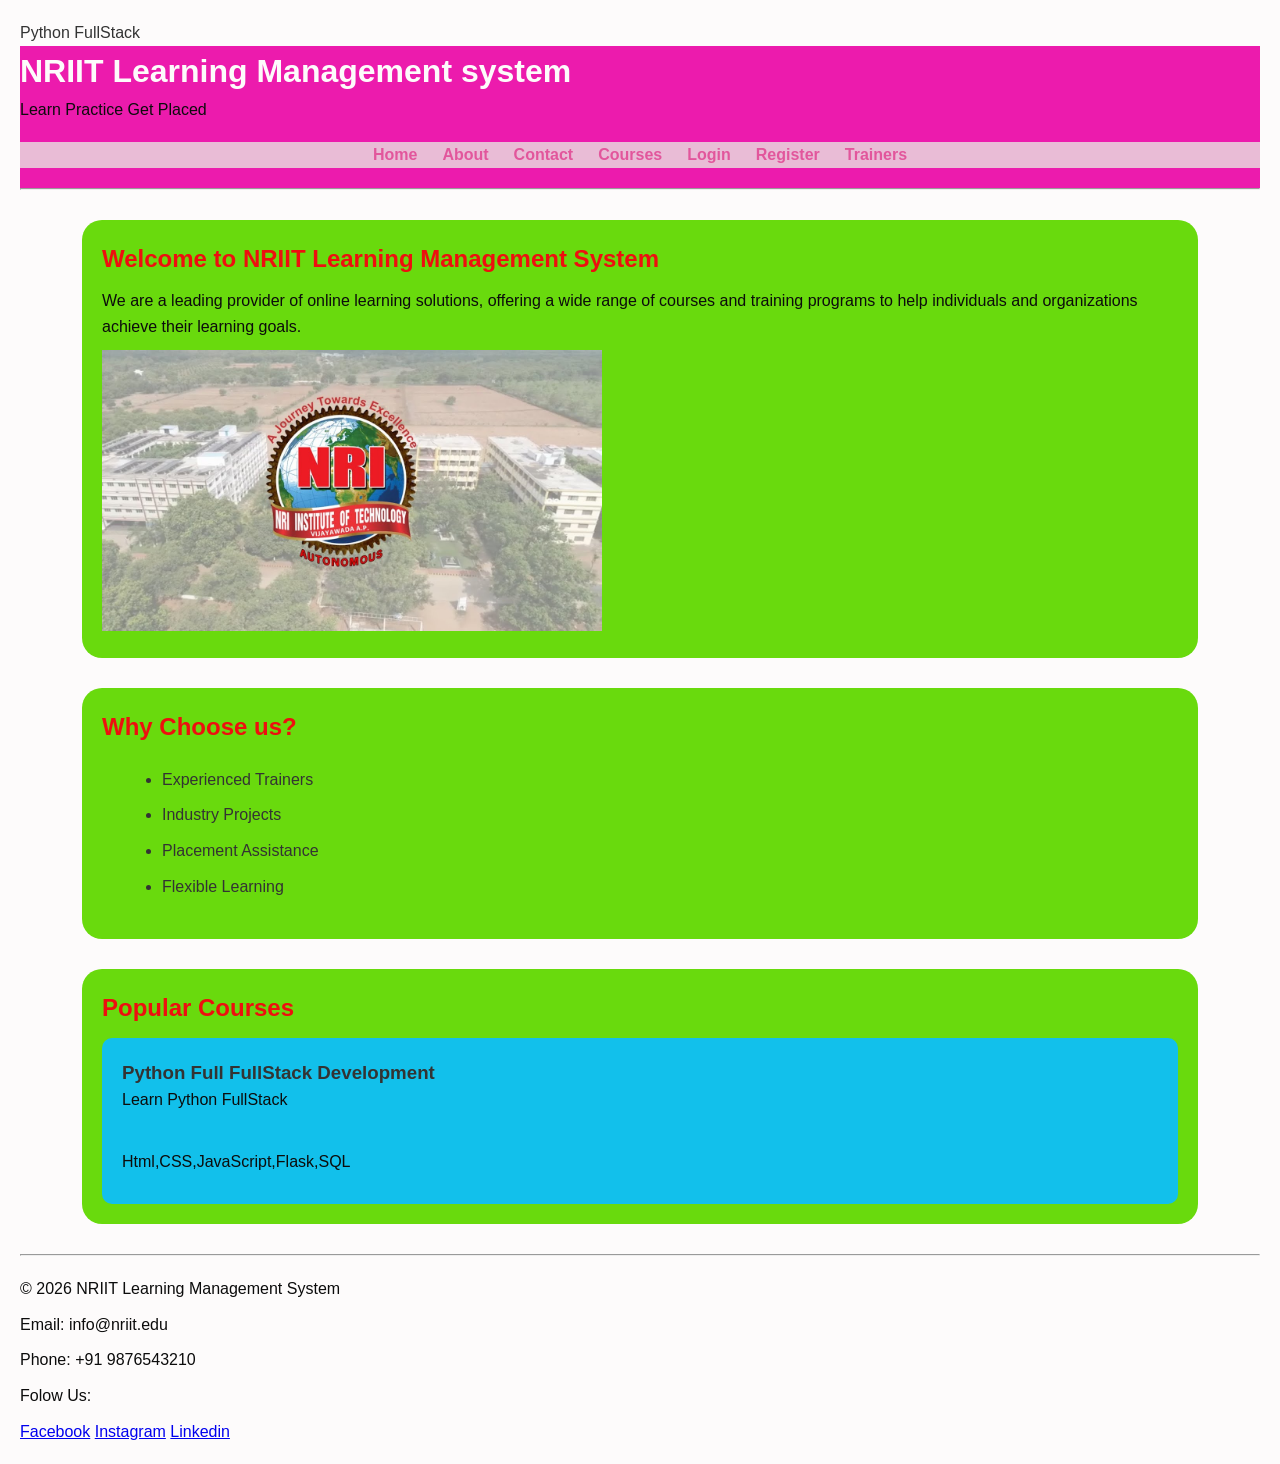
<file: index.html>
<!DOCTYPE html>
<html lang="en">
<head>
    <meta charset="UTF-8">
    <meta name="viewport" content="width=device-width, initial-scale=1.0">
    <link rel="stylesheet" href="css/style.css"
    <title>Python FullStack</title>
</head>
<body>
    <header>
    <h1>NRIIT Learning Management system</h1>
    <p>Learn Practice Get Placed</p>
    <nav>
        <a href="index.html">Home</a>
        <a href="about.html">About</a>
        <a href="contact.html">Contact</a>
        <a href="courses.html">Courses</a>
        <a href="login.html">Login</a>
        <a href="register.html">Register</a>
        <a href="trainers.html">Trainers</a>
    </nav>
    <hr>
    </header>
    <main>    
        <section>
            <h2>Welcome to NRIIT Learning Management System</h2>
            <P>We are a leading provider of online learning solutions, offering a wide range of courses and training programs to help individuals and organizations achieve their learning goals. </p>
            <img src="images/image.jpg" alt="Banner" width="500">

        </section>
        <section>
            <h2>Why Choose us?</h2>
            <ul>
                <li>Experienced Trainers</li>
                <li>Industry Projects</li>
                <li>Placement Assistance</li>
                <li>Flexible Learning</li>
            </ul>
        </section>
        <section>
            <h2>Popular Courses</h2>
            <article>
                <h3>Python Full FullStack Development</h3>
                <p>Learn Python FullStack</p><br>
                <p>
                    Html,CSS,JavaScript,Flask,SQL
                </p>
            </article>
        </section>
    </main>
    <footers>
        <hr>
        <p>&copy; 2026 NRIIT Learning Management System</p>
        <p>Email: info@nriit.edu</p>
        <p>Phone: +91 9876543210</p>
        <p>Folow Us:</p>
        <a href="#">Facebook</a>
        <a href="#">Instagram</a>
        <a href="#">Linkedin</a>    
    </footers>
</body>
</html>
</file>
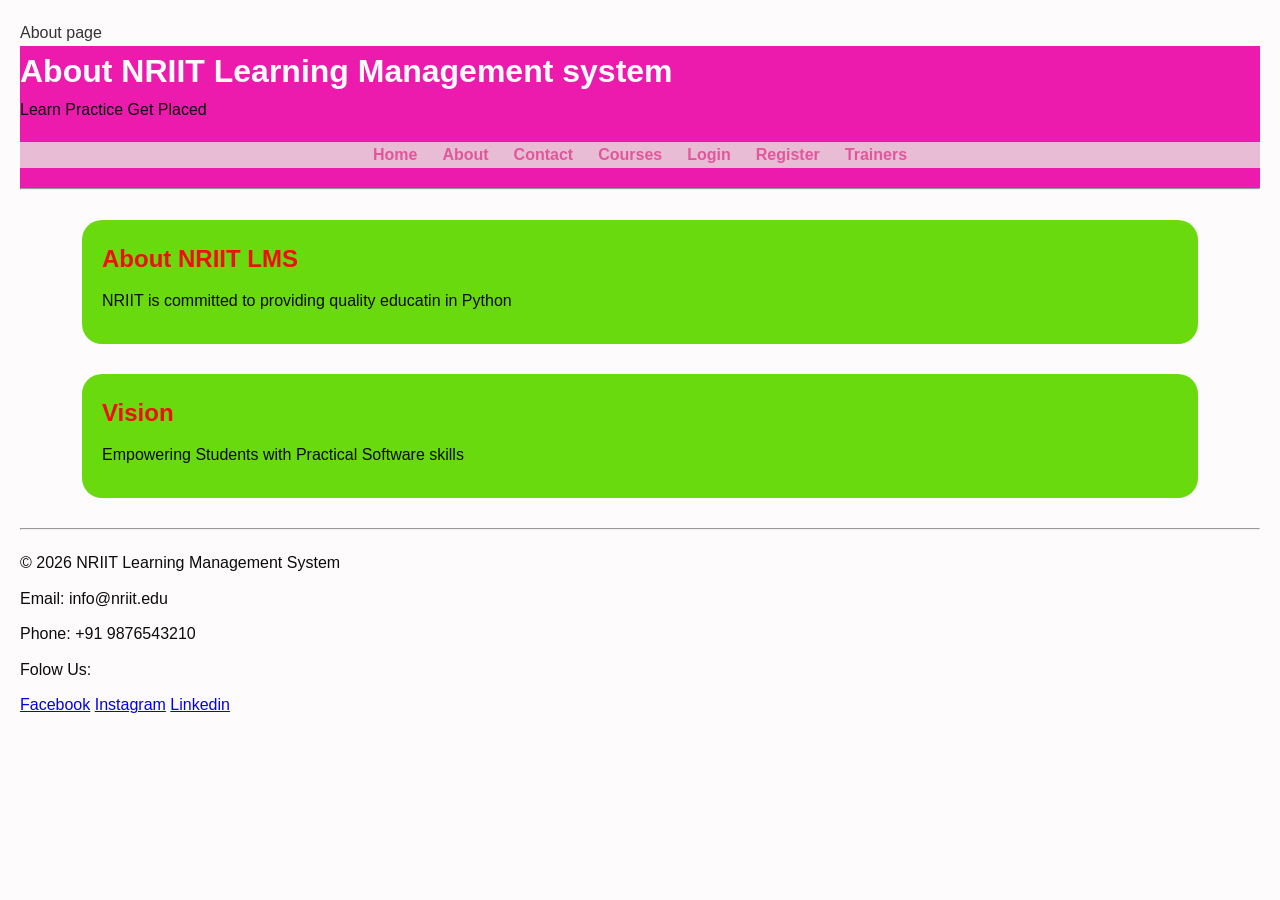
<file: about.html>
<!DOCTYPE html>
<html lang="en">

<head>
    <meta charset="UTF-8">
    <meta name="viewport" content="width=device-width, initial-scale=1.0">
    <link rel="stylesheet" href="css/style.css"
    <title>About page</title>
</head>

<body>
    <header>
        <h1>About NRIIT Learning Management system</h1>
        <p>Learn Practice Get Placed</p>
        <nav>
            <a href="index.html">Home</a>
            <a href="about.html"> About</a>
            <a href="contact.html">Contact</a>
            <a href="courses.html">Courses</a>
            <a href="login.html">Login</a>
            <a href="register.html">Register</a>
            <a href="trainers.html">Trainers</a>
        </nav>
        <hr>
    </header>
    <main>
        <section>
            <h2>About NRIIT LMS</h2>
            <p>NRIIT is committed to providing quality educatin in Python</p>
        </section>
        <section>
            <h2>Vision</h2>
            <p>Empowering Students with Practical Software skills</p>
        </section>

    </main>
    <footers>
        <hr>
        <p>&copy; 2026 NRIIT Learning Management System</p>
        <p>Email: info@nriit.edu</p>
        <p>Phone: +91 9876543210</p>
        <p>Folow Us:</p>
        <a href="#">Facebook</a>
        <a href="#">Instagram</a>
        <a href="#">Linkedin</a>    
    </footers>
</body>

</html>
</file>
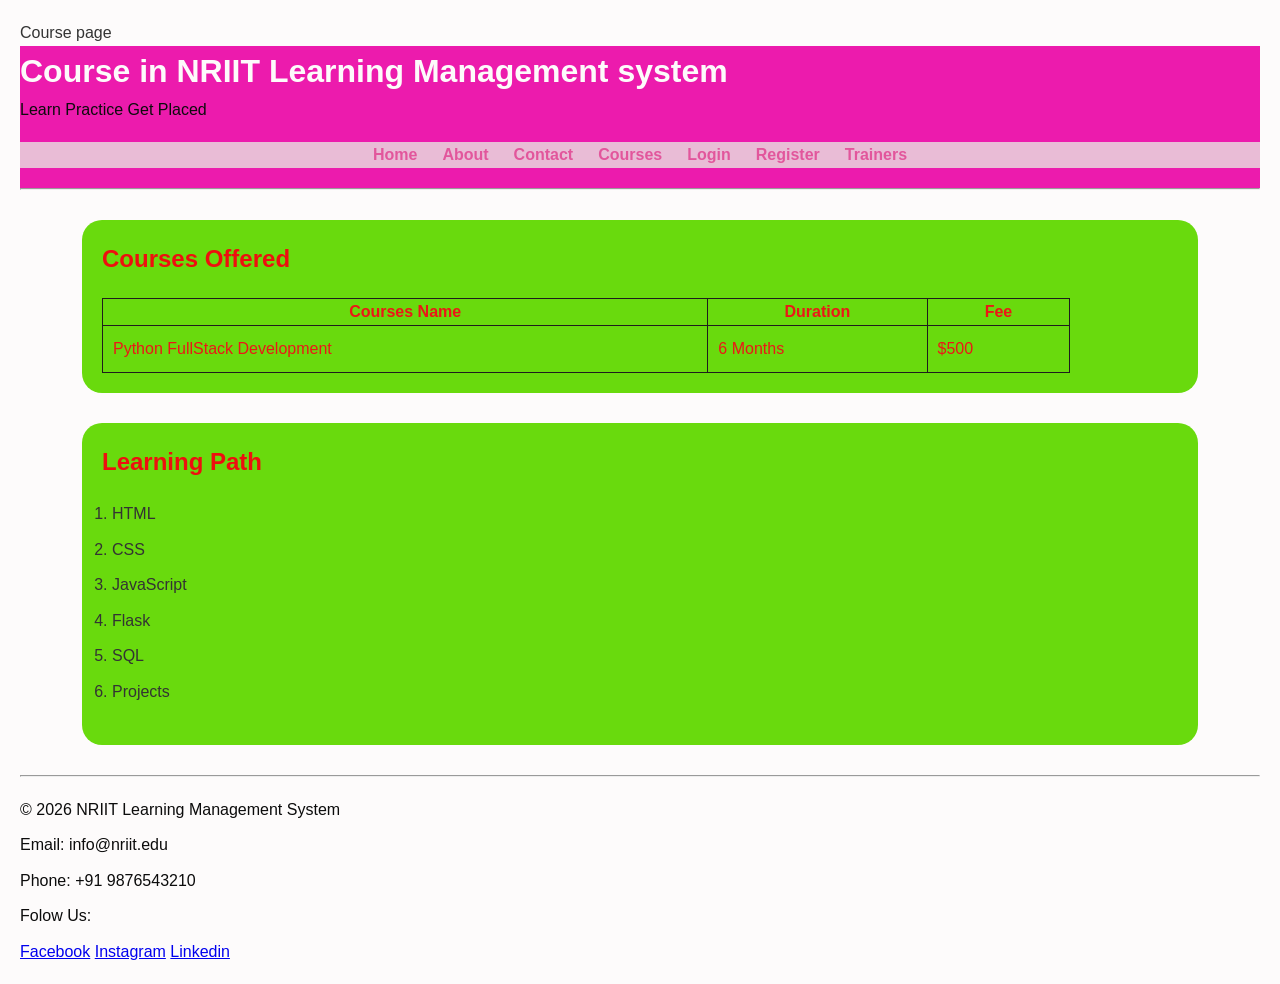
<file: courses.html>
<!DOCTYPE html>
<html lang="en">
<head>
    <meta charset="UTF-8">
    <meta name="viewport" content="width=device-width, initial-scale=1.0">
    <link rel="stylesheet" href="css/style.css"
    <title>Course page</title>
</head>
<body>
    <header>
    <h1>Course in NRIIT Learning Management system</h1>
    <p>Learn Practice Get Placed</p>
    <nav>
        <a href="index.html">Home</a>
        <a href="about.html">About</a>
        <a href="contact.html">Contact</a>
        <a href="courses.html">Courses</a>
        <a href="login.html">Login</a>
        <a href="register.html">Register</a>
        <a href="trainers.html">Trainers</a>
    </nav>
    <hr>
    </header>
    <main>
        <section>
          <h2>Courses Offered</h2>
          <table border="1" cellpadding="10">
              <tr>
                    <th>Courses Name</th>
                    <th>Duration</th>
                    <th>Fee</th>
              </tr>
              <tr>
                <td>Python FullStack Development</td>
                <td>6 Months</td>
                <td>$500</td>
              </tr>
            </table>
        </section>
        <section>
            <h2>Learning Path</h2>
            <ol>
                <li>HTML</li>
                <li>CSS</li>
                <li>JavaScript</li>
                <li>Flask</li>
                <li>SQL</li>
                <li>Projects</li>
            </ol>
        </section>
    </main>
    <footers>
        <hr>
        <p>&copy; 2026 NRIIT Learning Management System</p>
        <p>Email: info@nriit.edu</p>
        <p>Phone: +91 9876543210</p>
        <p>Folow Us:</p>
        <a href="#">Facebook</a>
        <a href="#">Instagram</a>
        <a href="#">Linkedin</a>    
    </footers>


</body>
</html>
</file>
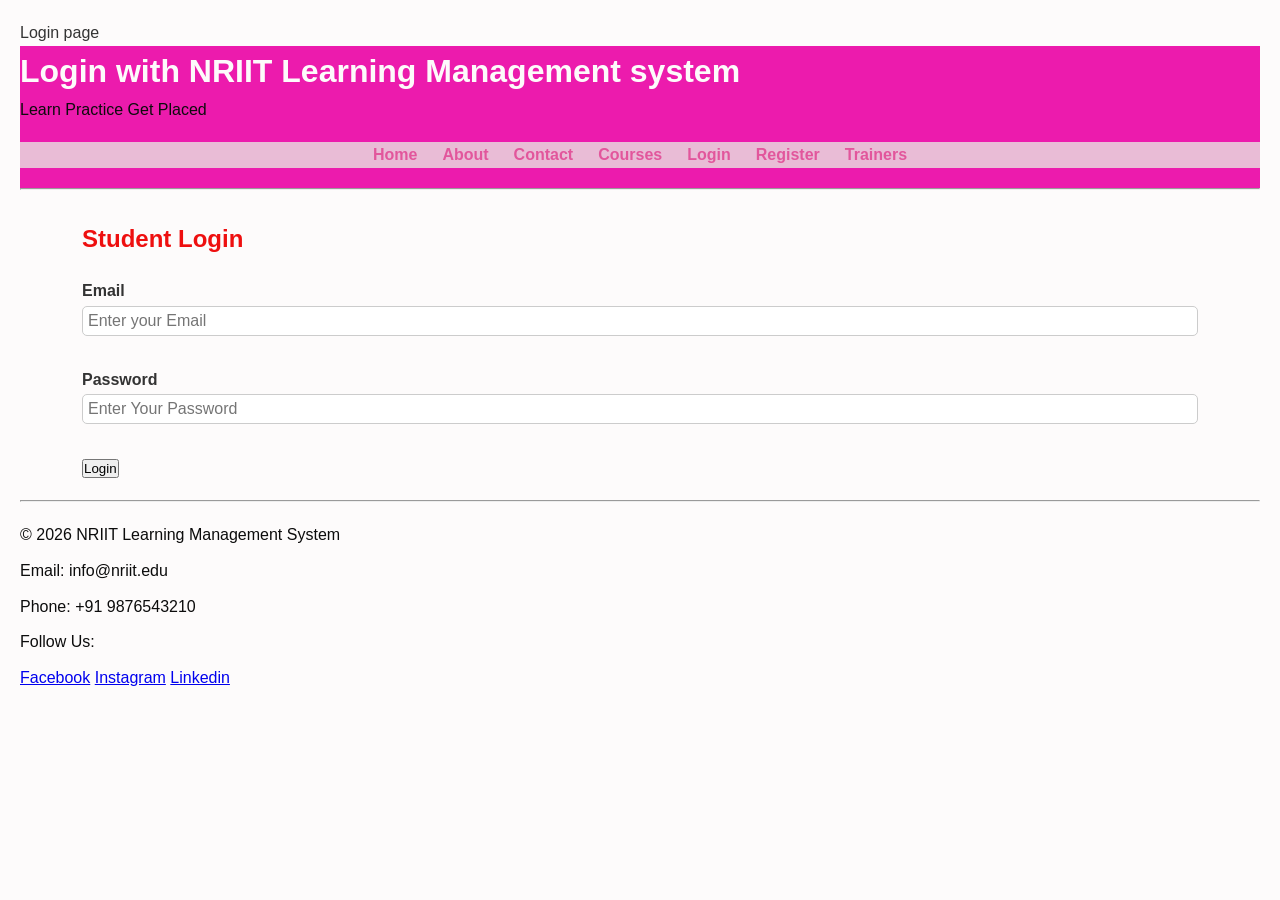
<file: login.html>
<!DOCTYPE html>
<html lang="en">
<head>
    <meta charset="UTF-8">
    <meta name="viewport" content="width=device-width, initial-scale=1.0">
    <link rel="stylesheet" href="css/style.css"
    <title>Login page</title>
</head>
<body>
    <header>
    <h1>Login with NRIIT Learning Management system</h1>
    <p>Learn Practice Get Placed</p>
    <nav>
        <a href="index.html">Home</a>
        <a href="about.html">About</a>
        <a href="contact.html">Contact</a>
        <a href="courses.html">Courses</a>
        <a href="login.html">Login</a>
        <a href="register.html">Register</a>
        <a href="trainers.html">Trainers</a>
    </nav>
    <hr>
    </header>
    <main>
        <h2>Student Login</h2>
        <form>
            <label>Email</label>
            <input type="email" Placeholder="Enter your Email"><br><br>
            <label>Password</label>
            <input type="pasword" placeholder="Enter Your Password"><br><br>
            <input type="Submit" value="Login">
        </form>

   </main>
   <footers>
        <hr>
        <p>&copy; 2026 NRIIT Learning Management System</p>
        <p>Email: info@nriit.edu</p>
        <p>Phone: +91 9876543210</p>
        <p>Follow Us:</p>
        <a href="#">Facebook</a>
        <a href="#">Instagram</a>
        <a href="#">Linkedin</a>    
    </footers>
</body>
</html>
</file>
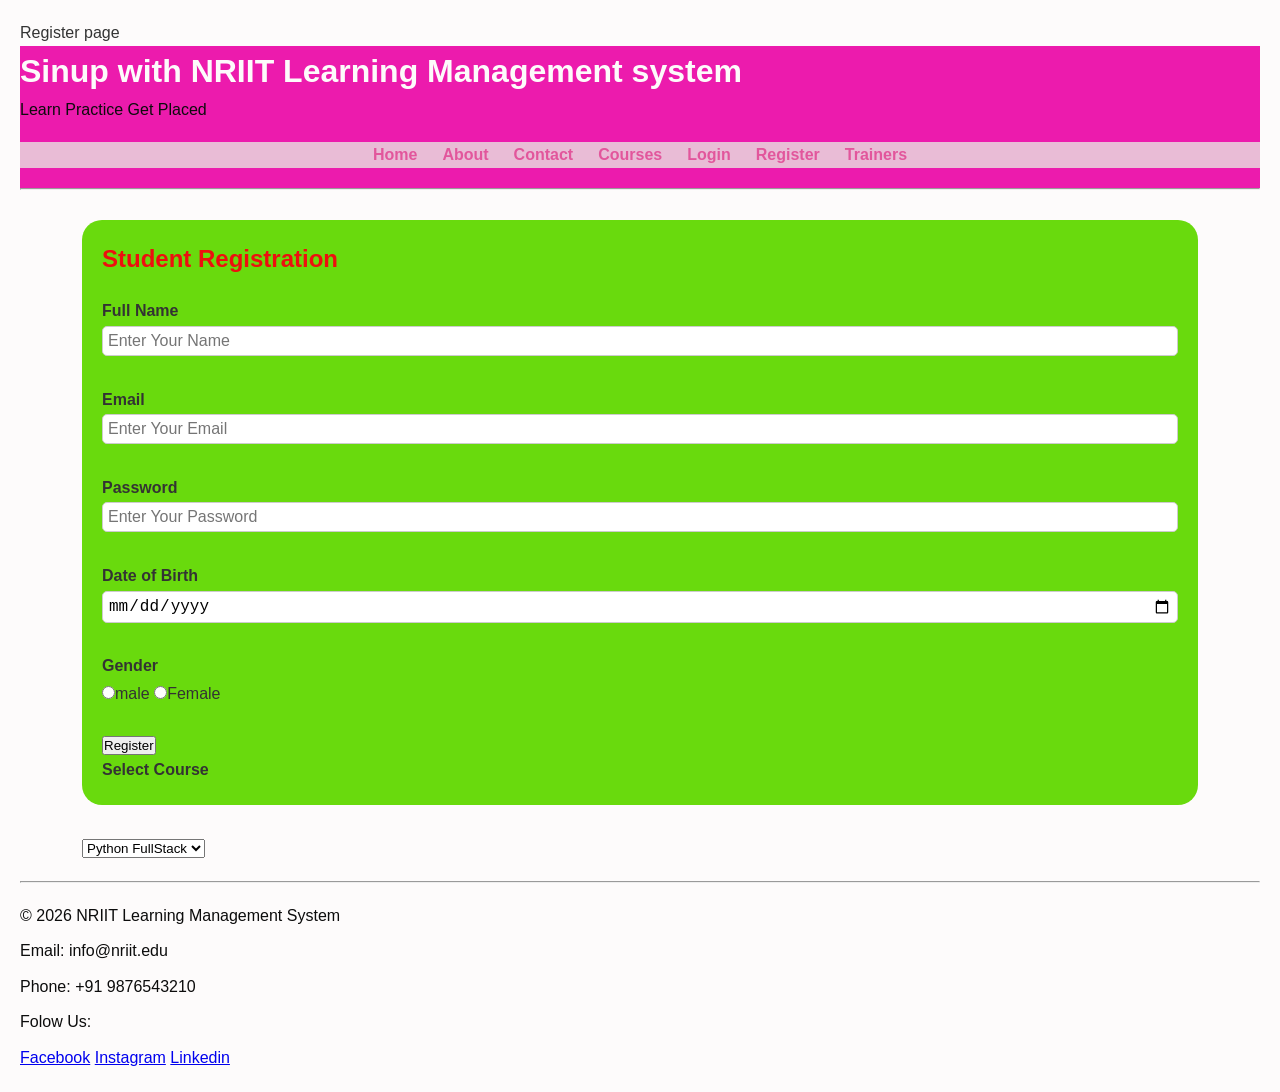
<file: register.html>
<!DOCTYPE html>
<html lang="en">
<head>
    <meta charset="UTF-8">
    <meta name="viewport" content="width=device-width, initial-scale=1.0">
    <link rel="stylesheet" href="css/style.css"
    <title>Register page</title>
</head>
<body>
    <header>
    <h1>Sinup with NRIIT Learning Management system</h1>
    <p>Learn Practice Get Placed</p>
    <nav>
        <a href="index.html">Home</a>
        <a href="about.html">About</a>
        <a href="contact.html">Contact</a>
        <a href="courses.html">Courses</a>
        <a href="login.html">Login</a>
        <a href="register.html">Register</a>
        <a href="trainers.html">Trainers</a>
    </nav>
    <hr>
    </header>
    <main>
        <section>
            <h2>Student Registration</h2>
            <form>
                <label>Full Name</label>
                <input type="text" placeholder="Enter Your Name"><br><br>
                <label>Email</label>
                <input type="email" placeholder="Enter Your Email"><br><br>
                <label>Password</label>
                <input type="Password" placeholder="Enter Your Password"><br><br>
                <label>Date of Birth</label>
                <input type="Date"><br><br>
                <label>Gender</label>
                <input type="radio" name="gender" value="male">male
                <input type="radio" name="gender" value="female">Female
                <br><br>
                <input type="Submit" value="Register">
                <label>Select Course</label>                
            </form>
        </section>
        <select>
            <option>Python FullStack</option>
            <option>Java Script</option>
            <option>Data Science</option>
        </select>
    </main>
    <footers>
        <hr>
        <p>&copy; 2026 NRIIT Learning Management System</p>
        <p>Email: info@nriit.edu</p>
        <p>Phone: +91 9876543210</p>
        <p>Folow Us:</p>
        <a href="#">Facebook</a>
        <a href="#">Instagram</a>
        <a href="#">Linkedin</a>    
    </footers>
</body>
</html>
</file>
<file: css/style.css>
*{
    margin: 0;
    padding: 0;
    box-sizing: border-box;
}

body{
    font-family: Arial,Helvetica,sans-serif;
    line-height: 1.6;
    background-color: #fdfbfb;
    color: #333;
    padding: 20px;
}
header
{
    background-color: #ec1bad;
    color:#fdfbfb;
    padding:0px; 
    text-align:centre;
}  
hr{
    margin: 20px 0;    
}  
nav{
    background-color: #e9bcd6;
    justify-content: center;
    gap: 25px;
    margin-top: 20px;
    flex-wrap: wrap;
    display: flex;
}
nav a{
    color: #e2569c;
    text-decoration: none;
    font-weight: bold;    
}
nav a:hover{
    text-decoration: underline;    
}
main{
    margin:auto;
    width: 90%;
    margin-top: 30px;
}
section{
    margin-bottom: 30px;
    background-color: #69da0d;
    padding: 20px;
    border-radius: 20px;
}
h2{
    color: #ee0f0f;
    margin-bottom: 10px;
}
p{
    color: #0c0c0c;
    margin-bottom: 10px;

}
.banner{
    width: 60%;
    display: block;
    margin: 20px auto;
    border-radius: 10px;     
}
ul{
    list-style-type: disc;
    margin-left: 50px;
    padding: 10px;
}
li{
    margin-bottom: 10px;
}
article{
    background-color: #12c0eb;
    padding: 20px;      
    border-radius: 10px;
}
article:hover{
    background-color: #f0e9ea;
}
table{
    width: 90%;
    border-collapse: collapse;
    margin-top: 20px;
    color: #ec1717;
}
td{
    padding: 10px;
    text-allign: centre;
}
table, th, td{
    border: 1px solid #1f1d1d;
}
tr:hover{
    background-color: #0e86cc;
}
ol{
    margun-left: 50px;
    padding: 10px;
}
ol li{
    margin-bottom: 10px;
}
form {
    margin-top: 20px;
}
label {
    display: block;
    margin-bottom: 2px;
    font-weight: bold;
}
input:not([type="submit"]):not([type="radio"])
{
    width: 100%;
    padding: 5px;
    margin-bottom: 5px;
    border: 1px solid #ccc;
    border-radius: 5px;
    font-size: 16px;
}
</file>
